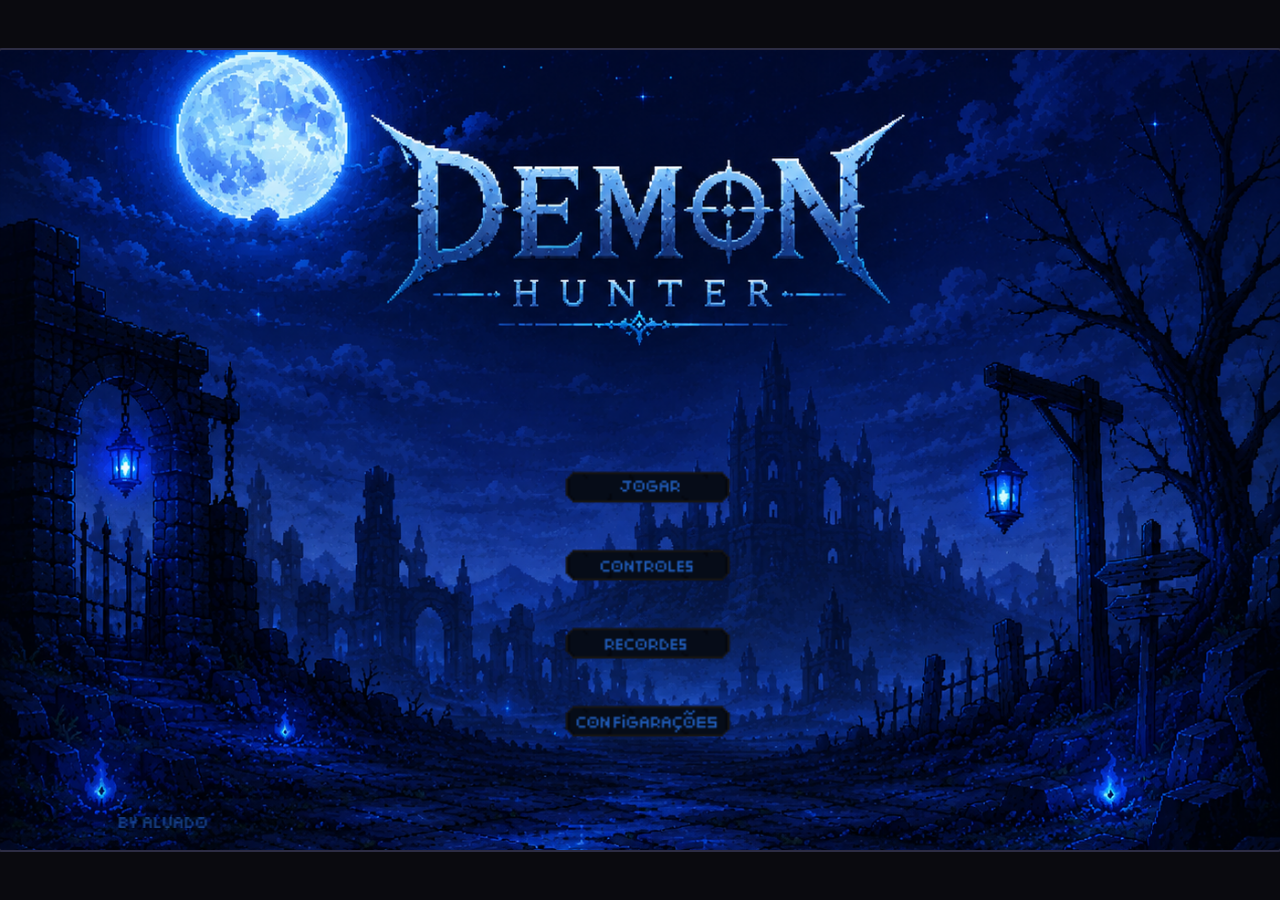
<file: index.html>
<!DOCTYPE html>
<html lang="pt-br">
<head>
  <meta charset="UTF-8">
  <title>Caçador — Protótipo</title>
  <link rel="stylesheet" href="style.css">
</head>
<body>
  <div id="game-container">
    <canvas id="gameCanvas" width="1280" height="800"></canvas>
    <div id="hud" style="display: none;">
      <div id="hp"><img src="assets/images/ui/heart.png" class="hud-heart" alt=""> <span id="hp-value">100/100</span></div>
      <div id="weapon">ARMA: PISTOLA</div>
      <div id="ammo"><img src="assets/images/weapons/bullet.png" class="hud-bullet" alt=""> MUNIÇÃO: <span id="ammo-value">12/12</span></div>
      <div id="reserve">RESERVA: 36</div>
      <div id="wave">ONDA: 1</div>
      <div id="score">PONTOS: 0</div>
    </div>
    <div id="controls" style="display: none;">
      WASD move · Mouse mira · Clique ataca · 1 Pistola · 2 Katana · R Recarregar
    </div>
  </div>

  <!-- Ordem importa: audio/menu antes de game (que os usa); bullet/weapon antes de player -->
  <script src="js/audio.js"></script>
  <script src="js/menu.js"></script>
  <script src="js/bullet.js"></script>
  <script src="js/weapon.js"></script>
  <script src="js/player.js"></script>
  <script src="js/enemy.js"></script>
  <script src="js/boss.js"></script>
  <script src="js/game.js"></script>
  <script src="js/main.js"></script>
</body>
</html>
</file>
<file: style.css>
* {
  margin: 0;
  padding: 0;
  box-sizing: border-box;
}

body {
  background: #0a0a0f;
  display: flex;
  align-items: center;
  justify-content: center;
  min-height: 100vh;
  font-family: 'Segoe UI', Arial, sans-serif;
}

#game-container {
  position: relative;
}

canvas {
  display: block;
  border: 2px solid #2d2d44;
  border-radius: 4px;
  cursor: crosshair;
  background: #111827;
}

#hud {
  position: absolute;
  top: 10px;
  left: 10px;
  color: #e5e5e5;
  font-size: 15px;
  text-shadow: 0 1px 3px rgba(0, 0, 0, 0.8);
  line-height: 1.5;
  user-select: none;
  pointer-events: none;
}

#hud div {
  margin-bottom: 2px;
}

.hud-heart {
  width: 16px;
  height: 16px;
  vertical-align: middle;
  image-rendering: pixelated;
  margin-right: 2px;
}

.hud-bullet {
  width: 14px;
  height: 14px;
  vertical-align: middle;
  image-rendering: pixelated;
  margin-right: 3px;
}

#controls {
  position: absolute;
  bottom: 10px;
  left: 10px;
  color: #9ca3af;
  font-size: 12px;
  text-shadow: 0 1px 3px rgba(0, 0, 0, 0.8);
  user-select: none;
  pointer-events: none;
}
</file>
